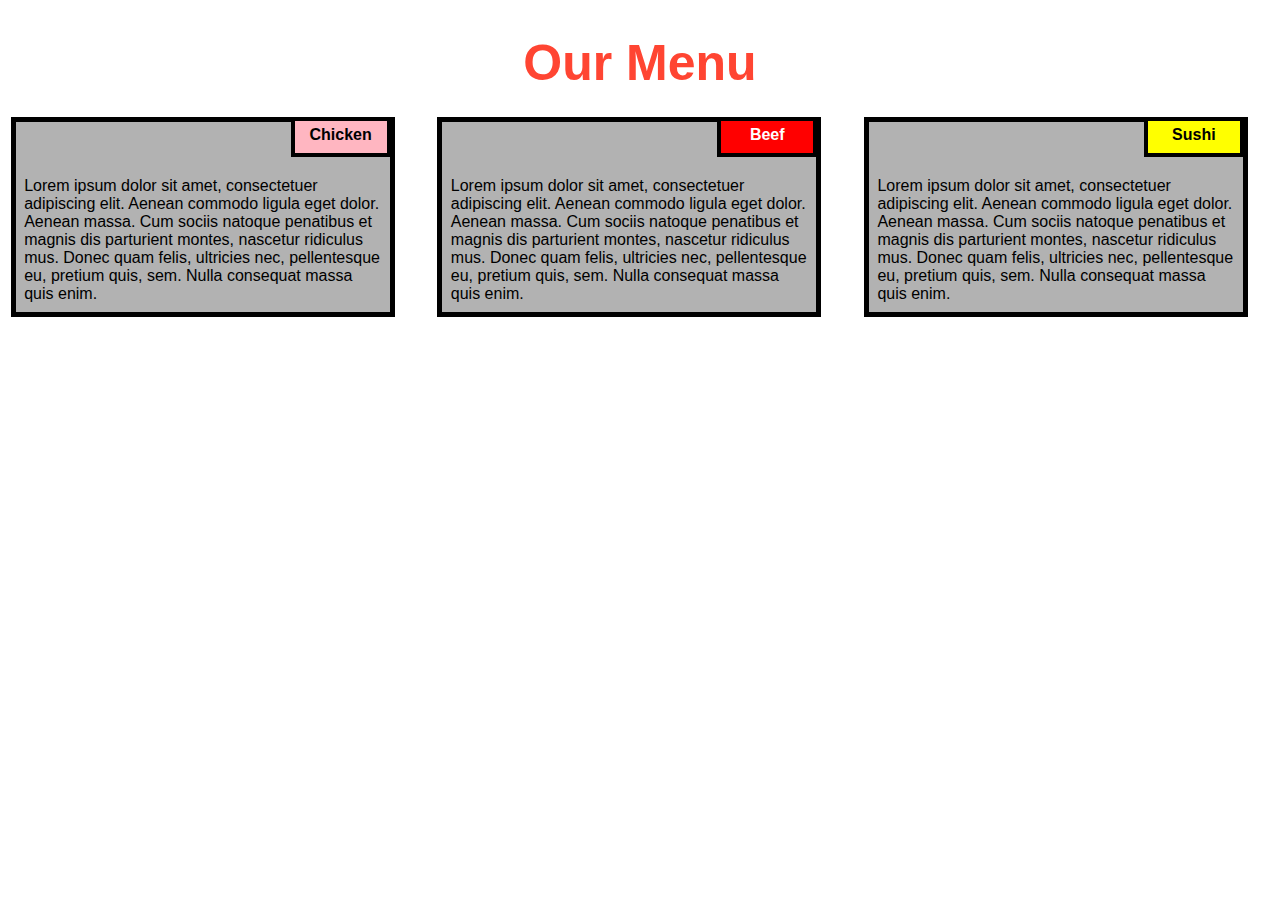
<file: module2-solution/index.html>
<!DOCTYPE html>
<html>
<head>

<title>Responsive Layout</title>
<meta name="viewport" content="width=device-width, initial-scale=1">
<style>
	
	* {
  box-sizing: border-box;
}

body{
	margin: 0;
	padding: 0;
  font-family: "Comic Sans MS", cursive, sans-serif;
}

.row{
  margin-top: 5%;
  margin-bottom: 5%;
}

h1 {
  margin-bottom: 15px;
  text-align: center;
  color: #ff4532;
  font-size: 50px;
}


.box{
  width: 100%;
  overflow: none;
}


.content-name{
  overflow: none;
  text-align: center;
  border: 4px solid black;
  width: 100px;
  height: 40px;
  padding: 5px;
  float: right;
  margin-right: 36px;
  margin-top: 0px;
  font-weight: bold;
  position: relative;
}

.content{
  border: 5px solid black;
  width: 90%;
  height: auto;
  margin: 2.5%;
  color: black
  font-size: 25px;
  padding: 2%;
  padding-top: 55px;
  background-color: rgba(0,0,0,0.3);
}

.name1{
  background-color: #FFB6C1;
}

.name2{
  color: white;
  background-color: #FF0000;
}
.name3{
  background-color: #FFFF00;
}


/********** Large devices only **********/
@media (min-width: 992px) {
  .col-lg-4 {
  	float: left;
    width: 33.33%;
  }
}
/********** Medium devices only **********/
@media (min-width: 768px) and (max-width: 991px) {
  .col-md-6,.col-md-12 {
    float: left;
  }
  .col-md-6 {
    width: 50%;
  }
  .col-md-12 {
    margin-left: -10px;
    width: 100%;
  }
  .name3{
    margin-right: 65px;
    width: 100px;
  }
}

@media (min-width: 0px) and (max-width: 767px) {
  .col-sm-12 {
  	float: left;
    width: 100%;
  }
  .content-name{
    margin-right: 30px;
  }
}
</style>

</head>
<body>
<h1>Our Menu</h1>



  <div class="col-lg-4 col-md-6 col-sm-12">
  	<div class="box">
  		<p class="content-name name1">Chicken</p>
  		<p class="content">Lorem ipsum dolor sit amet, consectetuer adipiscing elit. Aenean commodo ligula eget dolor. Aenean massa. Cum sociis natoque penatibus et magnis dis parturient montes, nascetur ridiculus mus. Donec quam felis, ultricies nec, pellentesque eu, pretium quis, sem. Nulla consequat massa quis enim.</p>
  	</div>
  </div>

  <div class="col-lg-4 col-md-6 col-sm-12">
  	<div class="box">
   		<p class="content-name name2">Beef</p>
   		<p class="content">Lorem ipsum dolor sit amet, consectetuer adipiscing elit. Aenean commodo ligula eget dolor. Aenean massa. Cum sociis natoque penatibus et magnis dis parturient montes, nascetur ridiculus mus. Donec quam felis, ultricies nec, pellentesque eu, pretium quis, sem. Nulla consequat massa quis enim.</p>
  	</div>
  </div>

  <div class="col-lg-4 col-md-12 col-sm-12">
  	<div class="box">
  		<p class="content-name name3">Sushi</p>
  		<p class="content">Lorem ipsum dolor sit amet, consectetuer adipiscing elit. Aenean commodo ligula eget dolor. Aenean massa. Cum sociis natoque penatibus et magnis dis parturient montes, nascetur ridiculus mus. Donec quam felis, ultricies nec, pellentesque eu, pretium quis, sem. Nulla consequat massa quis enim.</p>
  	</div>	
  </div>

</body>
</html>
</file>
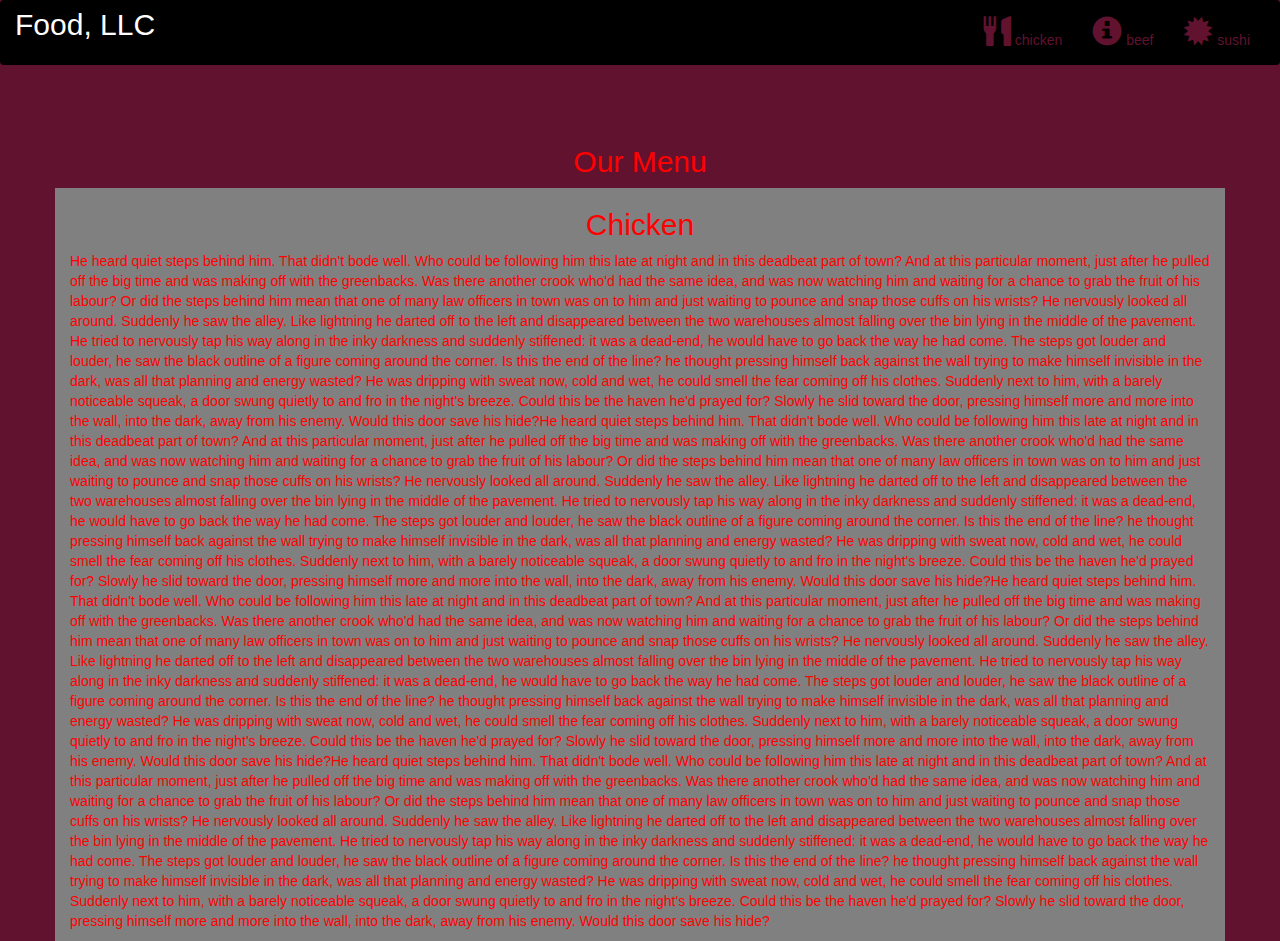
<file: module3-solution/index.html>
<!DOCTYPE html>
<html lang="en">
<head>
  <title>Bootstrap Example</title>
  <meta charset="utf-8">
  <meta name="viewport" content="width=device-width, initial-scale=1">
  <link rel="stylesheet" href="https://maxcdn.bootstrapcdn.com/bootstrap/3.4.1/css/bootstrap.min.css">
  <link rel="stylesheet" type="text/css" href="css/style.css">
  <script src="https://ajax.googleapis.com/ajax/libs/jquery/3.5.1/jquery.min.js"></script>
  <script src="https://maxcdn.bootstrapcdn.com/bootstrap/3.4.1/js/bootstrap.min.js"></script>
</head>
<body>

<nav class="navbar navbar-inverse">
  <div class="container-fluid">
    <div class="navbar-header">
      <button type="button" class="navbar-toggle" data-toggle="collapse" data-target="#myNavbar">
        <span class="icon-bar"></span>
        <span class="icon-bar"></span>
        <span class="icon-bar"></span>                        
      </button>
      <a class="navbar-brand" href="#" >Food, LLC</a>
    </div>
    <div class="collapse navbar-collapse" id="myNavbar">
    
      <ul class="nav navbar-nav navbar-right" >
        <li style>
        <a href="#" > 
        <span class="glyphicon glyphicon-cutlery"></span> chicken</a>
        </li>
        <li>
        <a href="#" >
        <span class="glyphicon glyphicon-info-sign"></span> beef</a>
        </li>
        <li>
        <a href="#">
        <span class="glyphicon glyphicon-certificate"></span> sushi</a>
        </li>
      </ul>
    </div>
  </div>
</nav>
<br>
<br>  
<h1><p  class="text-center">Our Menu</p></h1>


<div id="main-content" class="container">
  <div id="home-tiles" class="row">
      <div class="col-md-12 col-sm-12 col-xs-12">
            
            <p id="chickstory">
          <h2>Chicken</h2>
              He heard quiet steps behind him. That didn't bode well. Who could be following him this late at night and in this deadbeat part of town? And at this particular moment, just after he pulled off the big time and was making off with the greenbacks. Was there another crook who'd had the same idea, and was now watching him and waiting for a chance to grab the fruit of his labour? Or did the steps behind him mean that one of many law officers in town was on to him and just waiting to pounce and snap those cuffs on his wrists? He nervously looked all around. Suddenly he saw the alley. Like lightning he darted off to the left and disappeared between the two warehouses almost falling over the bin lying in the middle of the pavement. He tried to nervously tap his way along in the inky darkness and suddenly stiffened: it was a dead-end, he would have to go back the way he had come. The steps got louder and louder, he saw the black outline of a figure coming around the corner. Is this the end of the line? he thought pressing himself back against the wall trying to make himself invisible in the dark, was all that planning and energy wasted? He was dripping with sweat now, cold and wet, he could smell the fear coming off his clothes. Suddenly next to him, with a barely noticeable squeak, a door swung quietly to and fro in the night's breeze. Could this be the haven he'd prayed for? Slowly he slid toward the door, pressing himself more and more into the wall, into the dark, away from his enemy. Would this door save his hide?He heard quiet steps behind him. That didn't bode well. Who could be following him this late at night and in this deadbeat part of town? And at this particular moment, just after he pulled off the big time and was making off with the greenbacks. Was there another crook who'd had the same idea, and was now watching him and waiting for a chance to grab the fruit of his labour? Or did the steps behind him mean that one of many law officers in town was on to him and just waiting to pounce and snap those cuffs on his wrists? He nervously looked all around. Suddenly he saw the alley. Like lightning he darted off to the left and disappeared between the two warehouses almost falling over the bin lying in the middle of the pavement. He tried to nervously tap his way along in the inky darkness and suddenly stiffened: it was a dead-end, he would have to go back the way he had come. The steps got louder and louder, he saw the black outline of a figure coming around the corner. Is this the end of the line? he thought pressing himself back against the wall trying to make himself invisible in the dark, was all that planning and energy wasted? He was dripping with sweat now, cold and wet, he could smell the fear coming off his clothes. Suddenly next to him, with a barely noticeable squeak, a door swung quietly to and fro in the night's breeze. Could this be the haven he'd prayed for? Slowly he slid toward the door, pressing himself more and more into the wall, into the dark, away from his enemy. Would this door save his hide?He heard quiet steps behind him. That didn't bode well. Who could be following him this late at night and in this deadbeat part of town? And at this particular moment, just after he pulled off the big time and was making off with the greenbacks. Was there another crook who'd had the same idea, and was now watching him and waiting for a chance to grab the fruit of his labour? Or did the steps behind him mean that one of many law officers in town was on to him and just waiting to pounce and snap those cuffs on his wrists? He nervously looked all around. Suddenly he saw the alley. Like lightning he darted off to the left and disappeared between the two warehouses almost falling over the bin lying in the middle of the pavement. He tried to nervously tap his way along in the inky darkness and suddenly stiffened: it was a dead-end, he would have to go back the way he had come. The steps got louder and louder, he saw the black outline of a figure coming around the corner. Is this the end of the line? he thought pressing himself back against the wall trying to make himself invisible in the dark, was all that planning and energy wasted? He was dripping with sweat now, cold and wet, he could smell the fear coming off his clothes. Suddenly next to him, with a barely noticeable squeak, a door swung quietly to and fro in the night's breeze. Could this be the haven he'd prayed for? Slowly he slid toward the door, pressing himself more and more into the wall, into the dark, away from his enemy. Would this door save his hide?He heard quiet steps behind him. That didn't bode well. Who could be following him this late at night and in this deadbeat part of town? And at this particular moment, just after he pulled off the big time and was making off with the greenbacks. Was there another crook who'd had the same idea, and was now watching him and waiting for a chance to grab the fruit of his labour? Or did the steps behind him mean that one of many law officers in town was on to him and just waiting to pounce and snap those cuffs on his wrists? He nervously looked all around. Suddenly he saw the alley. Like lightning he darted off to the left and disappeared between the two warehouses almost falling over the bin lying in the middle of the pavement. He tried to nervously tap his way along in the inky darkness and suddenly stiffened: it was a dead-end, he would have to go back the way he had come. The steps got louder and louder, he saw the black outline of a figure coming around the corner. Is this the end of the line? he thought pressing himself back against the wall trying to make himself invisible in the dark, was all that planning and energy wasted? He was dripping with sweat now, cold and wet, he could smell the fear coming off his clothes. Suddenly next to him, with a barely noticeable squeak, a door swung quietly to and fro in the night's breeze. Could this be the haven he'd prayed for? Slowly he slid toward the door, pressing himself more and more into the wall, into the dark, away from his enemy. Would this door save his hide?
            </p>
      </div>
    </div>
</div>

</body>
</html>
</file>
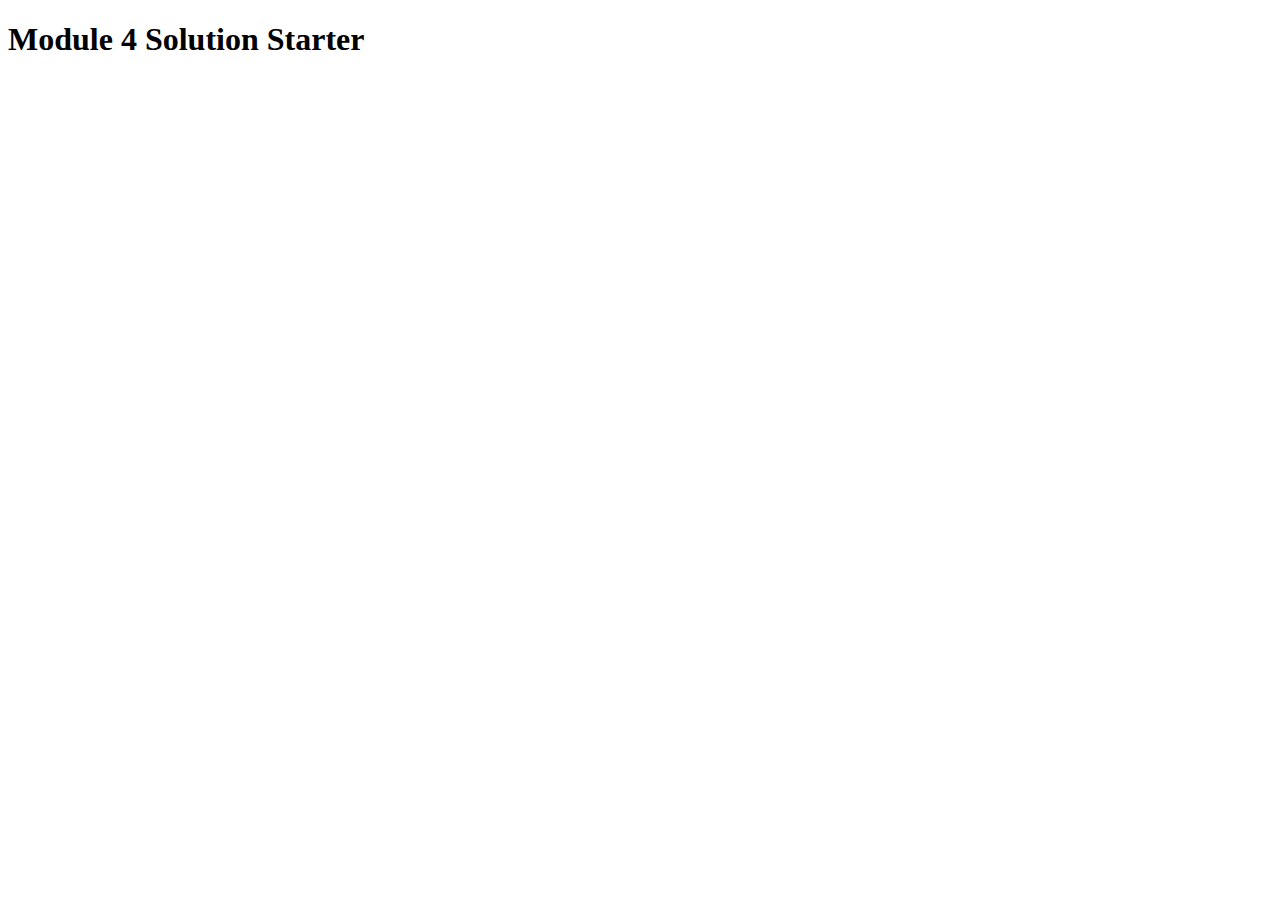
<file: module4/index.html>
<!DOCTYPE html>
<html>
<head>
  <meta charset="utf-8">
  <title>Module 4 Solution Starter</title>
  <script>
    var names = []; // DO NOT REMOVE
  </script>
  <script src="js/SpeakHello.js"></script>
  <script src="js/SpeakGoodBye.js"></script>
  <script src="js/script.js"></script>
</head>
<body>
  <h1>Module 4 Solution Starter</h1>
</body>
</html>
</file>
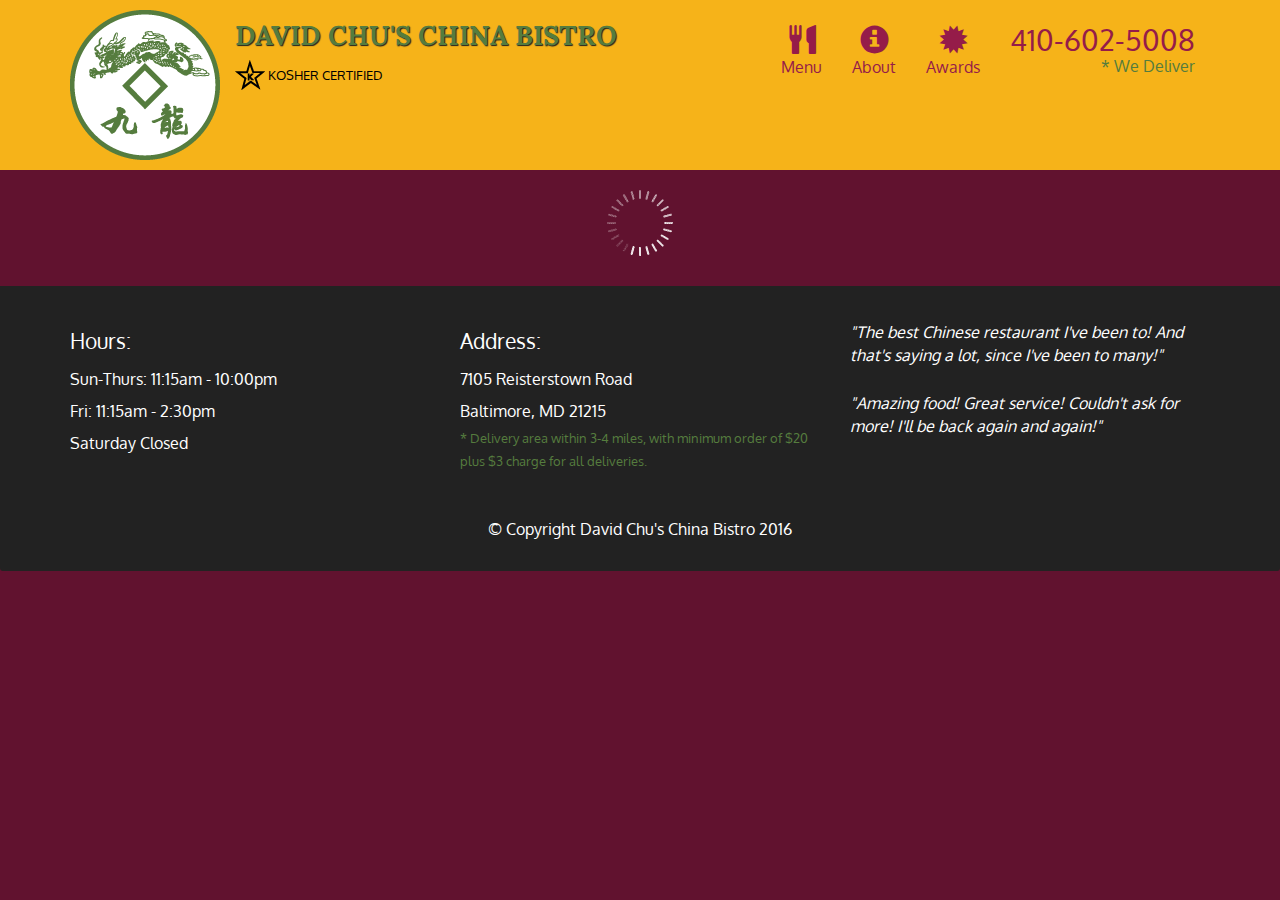
<file: module5-solution/index.html>
<!doctype html>
<html lang="en">
  <head>
    <meta charset="utf-8">
    <meta http-equiv="X-UA-Compatible" content="IE=edge">
    <meta name="viewport" content="width=device-width, initial-scale=1">
    <title>David Chu's China Bistro</title>
    <link rel="stylesheet" href="css/bootstrap.min.css">
    <link rel="stylesheet" href="css/styles.css">
    <link href='https://fonts.googleapis.com/css?family=Oxygen:400,300,700' rel='stylesheet' type='text/css'>
    <link href='https://fonts.googleapis.com/css?family=Lora' rel='stylesheet' type='text/css'>
  </head>
<body>
  <header>
    <nav id="header-nav" class="navbar navbar-default">
      <div class="container">
        <div class="navbar-header">
          <a href="index.html" class="pull-left visible-md visible-lg">
            <div id="logo-img" alt="Logo image"></div>
          </a>

          <div class="navbar-brand">
            <a href="index.html"><h1>David Chu's China Bistro</h1></a>
            <p>
              <img src="images/star-k-logo.png" alt="Kosher certification">
              <span>Kosher Certified</span>
            </p>
          </div>

          <button id="navbarToggle" type="button" class="navbar-toggle collapsed" data-toggle="collapse" data-target="#collapsable-nav" aria-expanded="false">
            <span class="sr-only">Toggle navigation</span>
            <span class="icon-bar"></span>
            <span class="icon-bar"></span>
            <span class="icon-bar"></span>
          </button>
        </div>
        
        <div id="collapsable-nav" class="collapse navbar-collapse">
           <ul id="nav-list" class="nav navbar-nav navbar-right">
            <li id="navHomeButton" class="visible-xs active">
              <a href="index.html">
                <span class="glyphicon glyphicon-home"></span> Home</a>
            </li>
            <li id="navMenuButton">
              <a href="#" onclick="$dc.loadMenuCategories();">
                <span class="glyphicon glyphicon-cutlery"></span><br class="hidden-xs"> Menu</a>
            </li>
            <li>
              <a href="#">
                <span class="glyphicon glyphicon-info-sign"></span><br class="hidden-xs"> About</a>
            </li>
            <li>
              <a href="#">
                <span class="glyphicon glyphicon-certificate"></span><br class="hidden-xs"> Awards</a>
            </li>
            <li id="phone" class="hidden-xs">
              <a href="tel:410-602-5008">
                <span>410-602-5008</span></a><div>* We Deliver</div>
            </li>
          </ul><!-- #nav-list -->
        </div><!-- .collapse .navbar-collapse -->
      </div><!-- .container -->
    </nav><!-- #header-nav -->
  </header>

  <div id="call-btn" class="visible-xs">
    <a class="btn" href="tel:410-602-5008">
    <span class="glyphicon glyphicon-earphone"></span>
    410-602-5008
    </a>
  </div>
  <div id="xs-deliver" class="text-center visible-xs">* We Deliver</div>

  <div id="main-content" class="container"></div>

  <footer class="panel-footer">
    <div class="container">
      <div class="row">
        <section id="hours" class="col-sm-4">
          <span>Hours:</span><br>
          Sun-Thurs: 11:15am - 10:00pm<br>
          Fri: 11:15am - 2:30pm<br>
          Saturday Closed
          <hr class="visible-xs">
        </section>
        <section id="address" class="col-sm-4">
          <span>Address:</span><br>
          7105 Reisterstown Road<br>
          Baltimore, MD 21215
          <p>* Delivery area within 3-4 miles, with minimum order of $20 plus $3 charge for all deliveries.</p>
          <hr class="visible-xs">
        </section>
        <section id="testimonials" class="col-sm-4">
          <p>"The best Chinese restaurant I've been to! And that's saying a lot, since I've been to many!"</p>
          <p>"Amazing food! Great service! Couldn't ask for more! I'll be back again and again!"</p>
        </section>
      </div>
      <div class="text-center">&copy; Copyright David Chu's China Bistro 2016</div>
    </div>
  </footer>

  <!-- jQuery (Bootstrap JS plugins depend on it) -->
  <script src="js/jquery-2.1.4.min.js"></script>
  <script src="js/bootstrap.min.js"></script>
  <script src="js/ajax-utils.js"></script>
  <script src="js/script.js"></script>
</body>
</html>
</file>
<file: module3-solution/css/style.css>
*{
	margin: 0;
	padding: 0;
	
}
.navbar{

border: none;
background-color: black;
color: #61122F;
}
body{
	background-color: #61122F;
	color: red;
}
.glyphicon{
	font-size: 30px;
	color:#61122F; 
}

.center{
	width: 90%;
	background-color: grey;

}
.container
{
	background-color: grey;
}
.text-center{
	font-size: 30px;
}

h2{
	text-align: center;
}
#myNavbar ul li a {
	color: #61122F;
}
.navbar-brand{
font-size: 30px;	
}

h1 p{
	color: red;
}
</file>
<file: module5-solution/css/styles.css>
body {
  font-size: 16px;
  color: #fff;
  background-color: #61122f;
  font-family: 'Oxygen', sans-serif;
}

/** HEADER **/
#header-nav {
  background-color: #f6b319;
  border-radius: 0;
  border: 0;
}

#logo-img {
  background: url('../images/restaurant-logo_large.png') no-repeat;
  width: 150px;
  height: 150px;
  margin: 10px 15px 10px 0;
}

.navbar-brand {
  padding-top: 25px;
}
.navbar-brand h1 { /* Restaurant name */
  font-family: 'Lora', serif;
  color: #557c3e;
  font-size: 1.5em;
  text-transform: uppercase;
  font-weight: bold;
  text-shadow: 1px 1px 1px #222;
  margin-top: 0;
  margin-bottom: 0;
  line-height: .75;
}
.navbar-brand a:hover, .navbar-brand a:focus {
  text-decoration: none;
}
.navbar-brand p { /* Kosher cert */
  color: #000;
  text-transform: uppercase;
  font-size: .7em;
  margin-top: 15px;
}
.navbar-brand p span { /* Star-K */
  vertical-align: middle;
}

#nav-list {
  margin-top: 10px;
}
#nav-list a {
  color: #951C49;
  text-align: center;
}
#nav-list a:hover {
  background: #E7E7E7;
}
#nav-list a span {
  font-size: 1.8em;
}

#phone {
  margin-top: 5px;
}
#phone a { /* Phone number */
  text-align: right;
  padding-bottom: 0;
}
#phone div { /* We Deliver */
  color: #557c3e;
  text-align: right;
  padding-right: 15px;
}

.navbar-header button.navbar-toggle, .navbar-header .icon-bar {
  border: 1px solid #61122f;
}
.navbar-header button.navbar-toggle {
  clear: both;
  margin-top: -30px;
}
/* END HEADER */

/* FOOTER */
.panel-footer {
  margin-top: 30px;
  padding-top: 35px;
  padding-bottom: 30px;
  background-color: #222;
  border-top: 0;
}
.panel-footer div.row {
  margin-bottom: 35px;
}
#hours, #address {
  line-height: 2;
}
#hours > span, #address > span {
  font-size: 1.3em;
}
#address p {
  color: #557c3e;
  font-size: .8em;
  line-height: 1.8;
}
#testimonials {
  font-style: italic;
}
#testimonials p:nth-child(2) {
  margin-top: 25px;
}
/* END FOOTER */



/* HOME PAGE */
.container .jumbotron {
  box-shadow: 0 0 50px #3F0C1F;
  border: 2px solid #3F0C1F;
}

#menu-tile, #specials-tile, #map-tile {
  height: 250px;
  width: 100%;
  margin-bottom: 15px;
  position: relative;
  border: 2px solid #3F0C1F;
  overflow: hidden;
}
#menu-tile:hover, #specials-tile:hover, #map-tile:hover {
  box-shadow: 0 1px 5px 1px #cccccc;
}
#menu-tile {
  background: url('../images/menu-tile.jpg') no-repeat;
  background-position: center;
}
#specials-tile {
  background: url('../images/specials-tile.jpg') no-repeat;
  background-position: center;
}
#menu-tile span, #specials-tile span, #map-tile span {
  position: absolute;
  bottom: 0;
  right: 0;
  width: 100%;
  text-align: center;
  font-size: 1.6em;
  text-transform: uppercase;
  background-color: #000;
  color: #fff;
  opacity: .8;
}
/* END HOME PAGE */

/* MENU CATEGORIES PAGE */
.category-tile { 
  position: relative;
  border: 2px solid #3F0C1F;
  overflow: hidden;
  width: 200px;
  height: 200px;
  margin: 0 auto 15px;
}
.category-tile span {
  position: absolute;
  bottom: 0;
  right: 0;
  width: 100%;
  text-align: center;
  font-size: 1.2em;
  text-transform: uppercase;
  background-color: #000;
  color: #fff;
  opacity: .8;
}
.category-tile:hover {
  box-shadow: 0 1px 5px 1px #cccccc;
}

#menu-categories-title + div {
  margin-bottom: 50px;
}
/* END MENU CATEGORIES PAGE */

/* SINGLE CATEGORY PAGE */
.menu-item-tile {
  margin-bottom: 25px;
}
.menu-item-tile hr {
  width: 80%;
}
.menu-item-tile .menu-item-price {
  font-size: 1.1em;
  text-align: right;
  margin-top: -15px;
  margin-right: -15px;
}
.menu-item-tile .menu-item-price span {
  font-size: .6em;
}
.menu-item-photo {
  position: relative;
  border: 2px solid #3F0C1F; 
  overflow: hidden;
  padding: 0;
  margin-right: -15px;
  margin-left: auto;
  margin-bottom: 20px;
  max-width: 250px;
}
.menu-item-photo div {
  position: absolute;
  bottom: 0;
  right: 0;
  width: 80px;
  background-color: #557c3e;
  text-align: center;
}
.menu-item-description {
  padding-right: 30px;
}
h3.menu-item-title {
  margin: 0 0 10px;
}
.menu-item-details {
  font-size: .9em;
  font-style: italic;
}
/* END SINGLE CATEGORY PAGE */


/********** Large devices only **********/
@media (min-width: 1200px) {
  .container .jumbotron {
    background: url('../images/jumbotron_1200.jpg') no-repeat;
    height: 675px;
  }
}

/********** Medium devices only **********/
@media (min-width: 992px) and (max-width: 1199px) {
  /* Header */
  #logo-img {
    background: url('../images/restaurant-logo_medium.png') no-repeat;
    width: 100px;
    height: 100px;
    margin: 5px 5px 5px 0;
  }
  /* End Header */

  /* Home Page */
  .container .jumbotron {
    background: url('../images/jumbotron_992.jpg') no-repeat;
    height: 558px;
  }
  /* End Home Page */
}

/********** Small devices only **********/
@media (min-width: 768px) and (max-width: 991px) {
  /* Home Page */
  .container .jumbotron {
    background: url('../images/jumbotron_768.jpg') no-repeat;
    height: 432px;
  }
  /* End Home Page */
}

/********** Extra small devices only **********/
@media (max-width: 767px) {
  /* Header */
  .navbar-brand {
    padding-top: 10px;
    height: 80px;
  }
  .navbar-brand h1 { /* Restaurant name */
    padding-top: 10px;
    font-size: 5vw; /* 1vw = 1% of viewport width */
  }
  .navbar-brand p { /* Kosher cert */
    font-size: .6em;
    margin-top: 12px;
  }
  .navbar-brand p img { /* Star-K */
    height: 20px;
  }

  #collapsable-nav a { /* Collapsed nav menu text */
    font-size: 1.2em;
  }
  #collapsable-nav a span { /* Collapsed nav menu glyph */
    font-size: 1em;
    margin-right: 5px;
  }

  #call-btn > a {
    font-size: 1.5em;
    display: block;
    margin: 0 20px;
    padding: 10px;
    border: 2px solid #fff;
    background-color: #f6b319;
    color: #951c49;
  }
  #xs-deliver {
    margin-top: 5px;
    font-size: .7em;
    letter-spacing: .1em;
    text-transform: uppercase;
  }
  /* End Header */

  /* Footer */
  .panel-footer section {
    margin-bottom: 30px;
    text-align: center;
  }
  .panel-footer section:nth-child(3) {
    margin-bottom: 0; /* margin already exists on the whole row */
  }
  .panel-footer section hr {
    width: 50%;
  }
  /* End Footer */

  /* Home Page */
  .container .jumbotron {
    margin-top: 30px;
    padding: 0;
  }
  #menu-tile, #specials-tile {
    width: 360px;
    margin: 0 auto 15px;
  }

  .menu-item-photo {
    margin-right: auto;
  }
  .menu-item-tile .menu-item-price {
    text-align: center;
  }
  .menu-item-description {
    text-align: center;;
  }
}


/********** Super extra small devices Only :-) (e.g., iPhone 4) **********/
@media (max-width: 479px) {
  /* Header */
  .navbar-brand h1 { /* Restaurant name */
    padding-top: 5px;
    font-size: 6vw;
  }
  /* End Header */
  
  /* Home page */
  #menu-tile, #specials-tile {
    width: 280px;
    margin: 0 auto 15px;
  }

  .col-xxs-12 {
    position: relative;
    min-height: 1px;
    padding-right: 15px;
    padding-left: 15px;
    float: left;
    width: 100%;
  }
}
</file>
